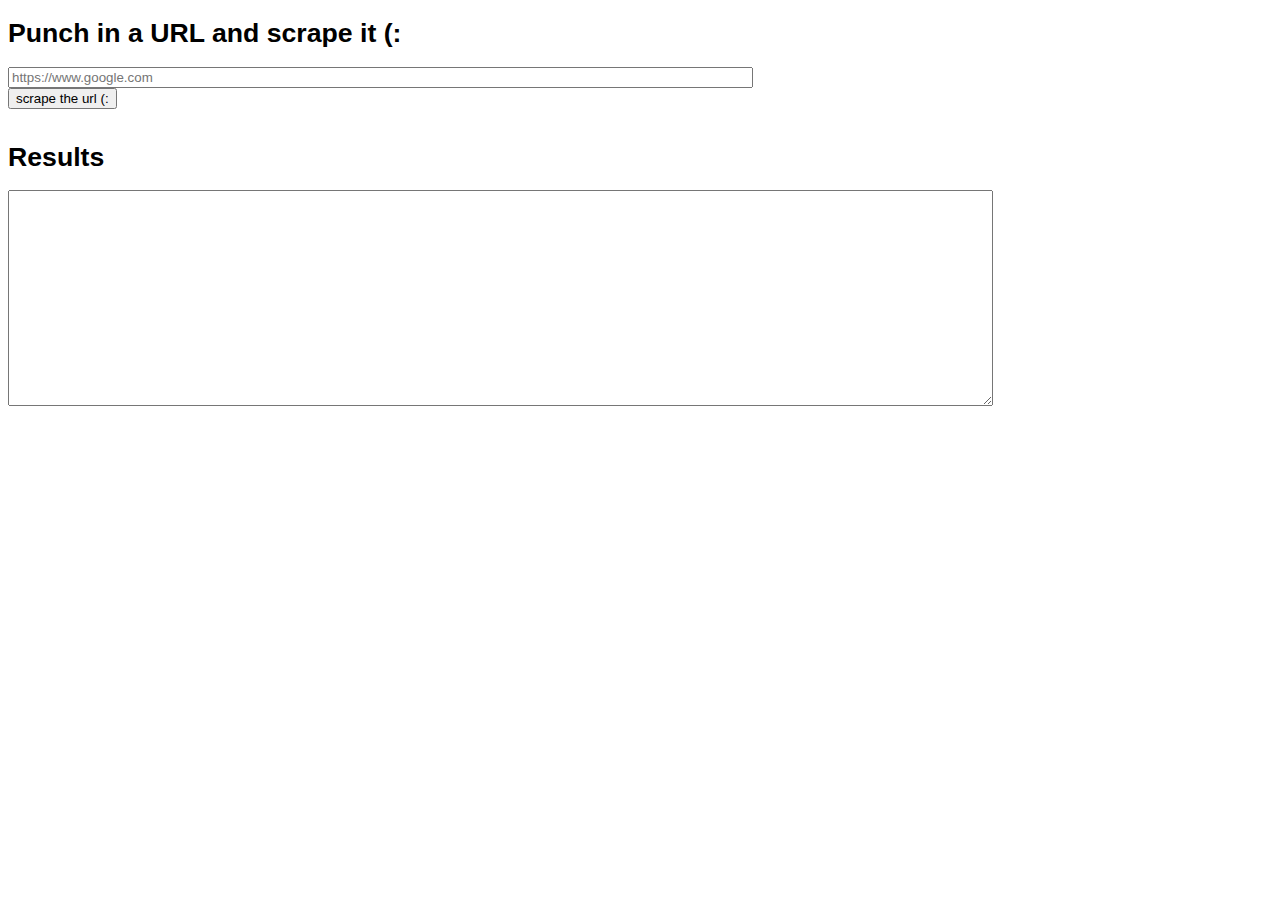
<file: src/yikes/static/index.html>
<!DOCTYPE html>
<html>
  <head>
    <link rel="stylesheet" type="text/css" href="style.css">
  </head>
  <body>

    <div>
      <!--
      <form id="submitter">
        <textarea cols="40" rows="14" name="query" id="query"></textarea>
        <textarea cols="40" rows="14" name="preview" id="preview"></textarea>
        <textarea cols="40" rows="14" name="response" id="response"></textarea>
        <br>
        <input type="submit" value="query the service /:">
      </form>
      -->

      <h1>Punch in a URL and scrape it (:</h1>
      <form id="url-scraper">
        <input type="text" name="url" id="url" placeholder="https://www.google.com" size="90">
        <br>
        <input type="submit" value="scrape the url (:" name="submitter" id="submitter">
        <br>
        <br>
      </form>

      <section>
        <h1>Results</h1>

        <textarea cols="120" rows="14" name="response" id="response"></textarea>
        <div style="float: right;">
          <div id="preview-title" id="preview-title"></div>
          <img id="preview-image">
          <div id="preview-description"></div>
      </div>

      <script>

        var url_scraper = document.getElementById("url-scraper");
        url_scraper.addEventListener("submit", function (ev) {
          ev.preventDefault();
          var url = document.getElementById("url").value;
          url = encodeURIComponent(url);
          fetch("/scrape?url=" + url).then(function(response) {
            return response.json();
          }).then(function(blob) {
            var summary = blob["summary"];
            document.getElementById("preview-image").src = blob["image"];
            document.getElementById("preview-title").innerHTML = blob["title"];
            document.getElementById("preview-description").innerHTML = blob["description"];
            response.value = summary;
          });
        });
      </script>
    </div>
  </body>
</html>
</file>
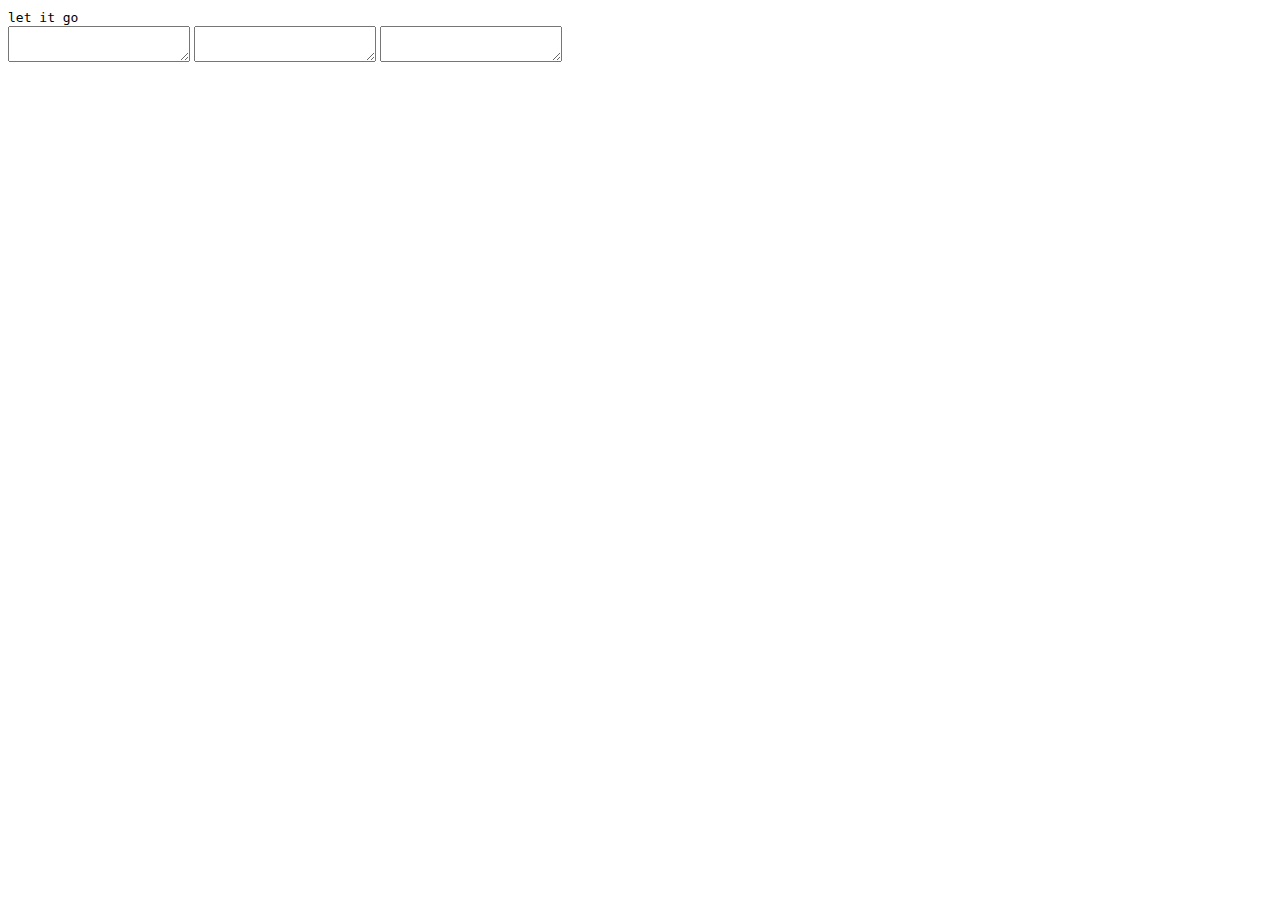
<file: src/yikes/static/okay.html>
<!DOCTYPE html>
<html>
  <head>
  </head>
  <body>
    <code>let it go</code>


    <div>
      <textarea>
      </textarea>


      <textarea>
      </textarea>

      <textarea>
      </textarea>
    </div>
  </body>
</html>
</file>
<file: src/yikes/static/style.css>
body {
  font-family: sans-serif;
  font-size: 10pt;
}

#preview-image {
  max-width: 300px
}
</file>
